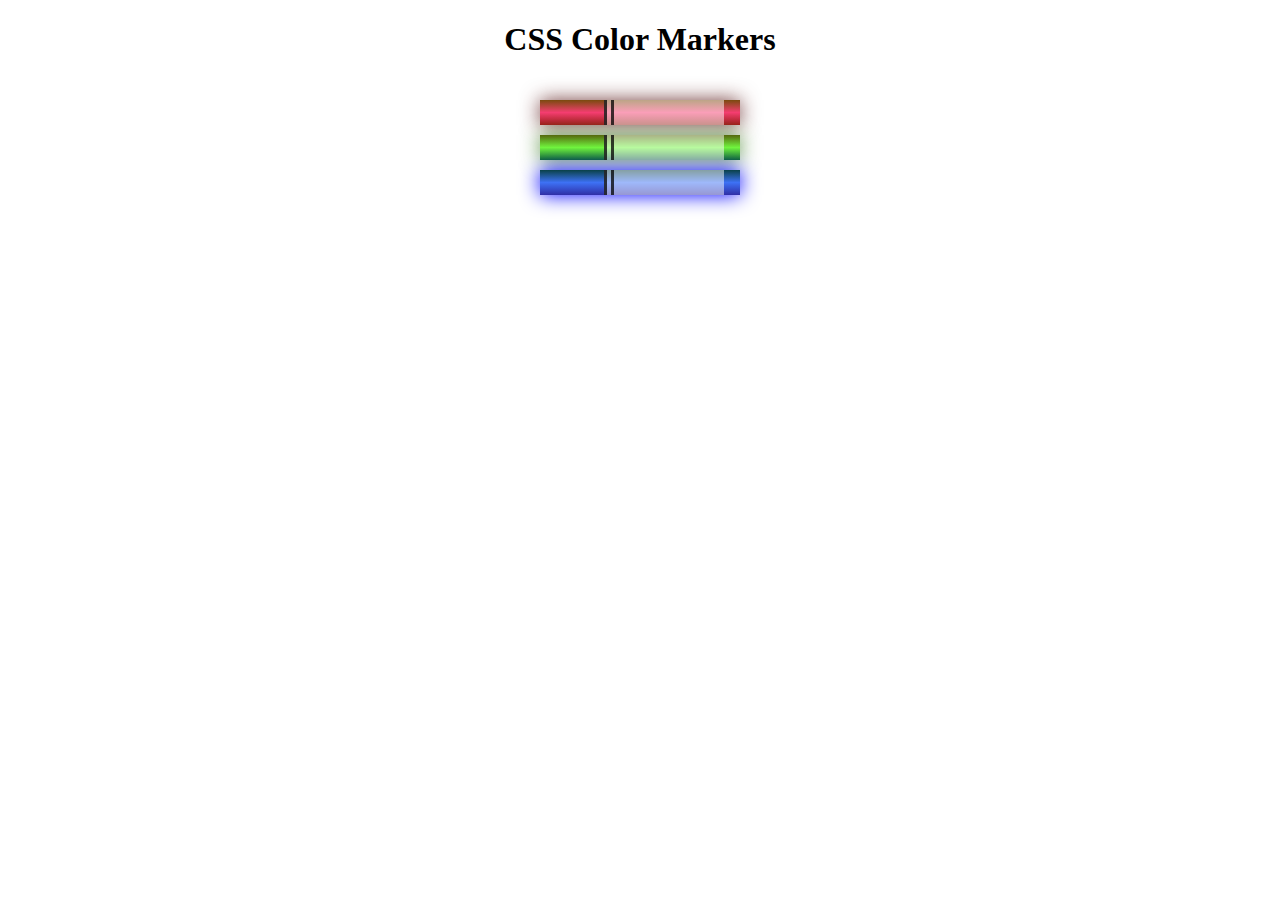
<file: CSS Color Building/index.html>
<!DOCTYPE html>
<html lang="en">
  <head>
    <meta charset="utf-8" />
    <meta name="viewport" content="width=device-width, initial-scale=1.0" />
    <title>Colored Markers</title>
    <link rel="stylesheet" href="styles.css" />
  </head>
  <body>
    <h1>CSS Color Markers</h1>
    <div class="container">
      <div class="marker red">
        <div class="cap"></div>
        <div class="sleeve"></div>
      </div>
      <div class="marker green">
        <div class="cap"></div>
        <div class="sleeve"></div>
      </div>
      <div class="marker blue">
        <div class="cap"></div>
        <div class="sleeve"></div>
      </div>
    </div>
  </body>
</html>
</file>
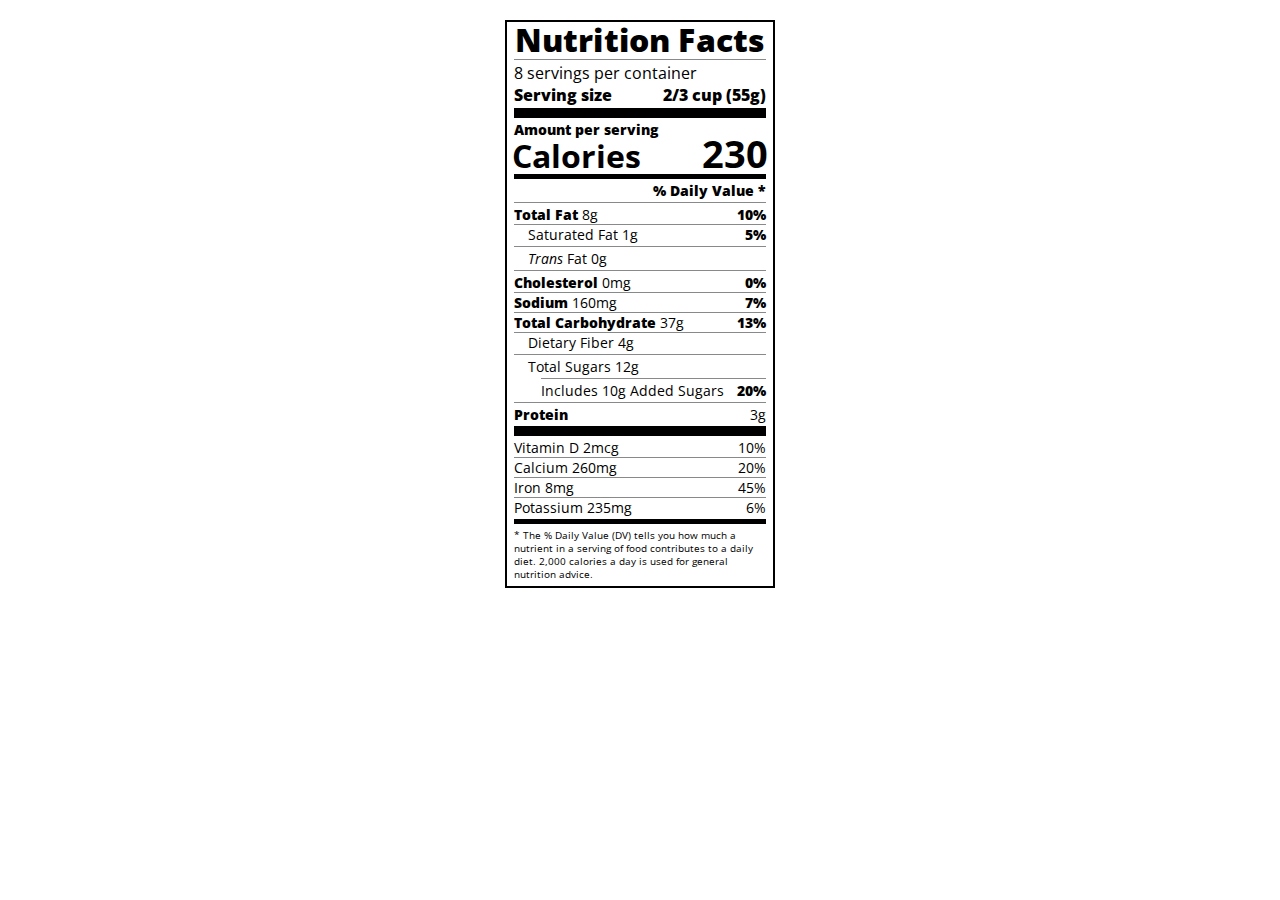
<file: Nutrition Label/index.html>
<!DOCTYPE html>
<html lang="en">

<head>
  <meta charset="UTF-8">
  <title>Nutrition Label</title>
  <link href="https://fonts.googleapis.com/css?family=Open+Sans:400,700,800" rel="stylesheet">
  <link href="./styles.css" rel="stylesheet">
</head>

<body>
  <div class="label">
    <header>
      <h1 class="bold">Nutrition Facts</h1>
      <div class="divider"></div>
      <p>8 servings per container</p>
      <p class="bold">Serving size <span>2/3 cup (55g)</span></p>
    </header>
    <div class="divider large"></div>
    <div class="calories-info">
      <div class="left-container">
        <h2 class="bold small-text">Amount per serving</h2>
        <p>Calories</p>
      </div>
      <span>230</span>
    </div>
    <div class="divider medium"></div>
    <div class="daily-value small-text">
      <p class="bold right no-divider">% Daily Value *</p>
      <div class="divider"></div>
      <p><span><span class="bold">Total Fat</span> 8g</span> <span class="bold">10%</span></p>
      <p class="indent no-divider">Saturated Fat 1g <span class="bold">5%</span></p>
      <div class="divider"></div>
      <p class="indent no-divider"><span><i>Trans</i> Fat 0g</span></p>
      <div class="divider"></div>
      <p><span><span class="bold">Cholesterol</span> 0mg</span> <span class="bold">0%</span></p>
      <p><span><span class="bold">Sodium</span> 160mg</span> <span class="bold">7%</span></p>
      <p><span><span class="bold">Total Carbohydrate</span> 37g</span> <span class="bold">13%</span></p>
      <p class="indent no-divider">Dietary Fiber 4g</p>
      <div class="divider"></div>
      <p class="indent no-divider">Total Sugars 12g</p>
      <div class="divider double-indent"></div>
      <p class="double-indent no-divider">Includes 10g Added Sugars <span class="bold">20%</span>
      <div class="divider"></div>
      <p class="no-divider"><span class="bold">Protein</span> 3g</p>
      <div class="divider large"></div>
      <p>Vitamin D 2mcg <span>10%</span></p>
      <p>Calcium 260mg <span>20%</span></p>
      <p>Iron 8mg <span>45%</span></p>
      <p class="no-divider">Potassium 235mg <span>6%</span></p>
    </div>
    <div class="divider medium"></div>
    <p class="note">* The % Daily Value (DV) tells you how much a nutrient in a serving of food contributes to a daily
      diet. 2,000 calories a day is used for general nutrition advice.</p>
  </div>
</body>
</html>
</file>
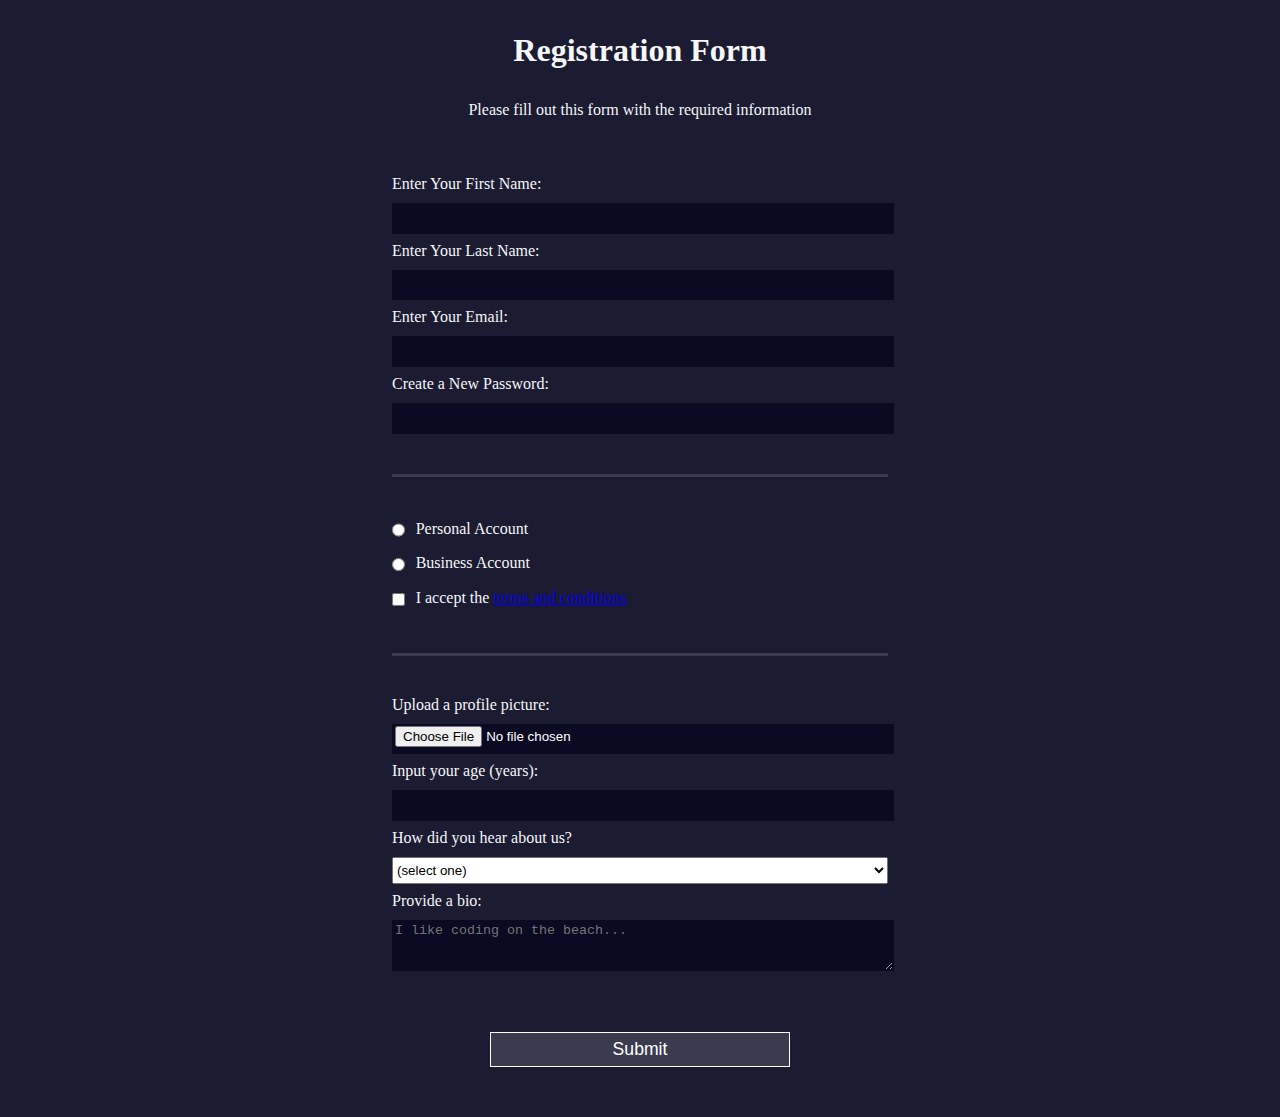
<file: Registration Form/index.html>
<!DOCTYPE html>
<html lang="en">
  <head>
    <meta charset="UTF-8">
    <title>Registration Form</title>
    <link rel="stylesheet" href="styles.css" />
  </head>
  <body>
    <h1>Registration Form</h1>
    <p>Please fill out this form with the required information</p>
    <form method="post" action='https://register-demo.freecodecamp.org'>
      <fieldset>
        <label for="first-name">Enter Your First Name: <input id="first-name" name="first-name" type="text" required /></label>
        <label for="last-name">Enter Your Last Name: <input id="last-name" name="last-name" type="text" required /></label>
        <label for="email">Enter Your Email: <input id="email" name="email" type="email" required /></label>
        <label for="new-password">Create a New Password: <input id="new-password" name="new-password" type="password" pattern="[a-z0-5]{8,}" required /></label>
      </fieldset>
      <fieldset>
        <label for="personal-account"><input id="personal-account" type="radio" name="account-type" class="inline" /> Personal Account</label>
        <label for="business-account"><input id="business-account" type="radio" name="account-type" class="inline" /> Business Account</label>
        <label for="terms-and-conditions">
          <input id="terms-and-conditions" type="checkbox" required name="terms-and-conditions" class="inline" /> I accept the <a href="https://www.freecodecamp.org/news/terms-of-service/">terms and conditions</a>
        </label>
      </fieldset>
      <fieldset>
        <label for="profile-picture">Upload a profile picture: <input id="profile-picture" type="file" name="file" /></label>
        <label for="age">Input your age (years): <input id="age" type="number" name="age" min="13" max="120" /></label>
        <label for="referrer">How did you hear about us?
          <select id="referrer" name="referrer">
            <option value="">(select one)</option>
            <option value="1">freeCodeCamp News</option>
            <option value="2">freeCodeCamp YouTube Channel</option>
            <option value="3">freeCodeCamp Forum</option>
            <option value="4">Other</option>
          </select>
        </label>
        <label for="bio">Provide a bio:
          <textarea id="bio" name="bio" rows="3" cols="30" placeholder="I like coding on the beach..."></textarea>
        </label>
      </fieldset>
      <input type="submit" value="Submit" />
    </form>
  </body>
</html>
</file>
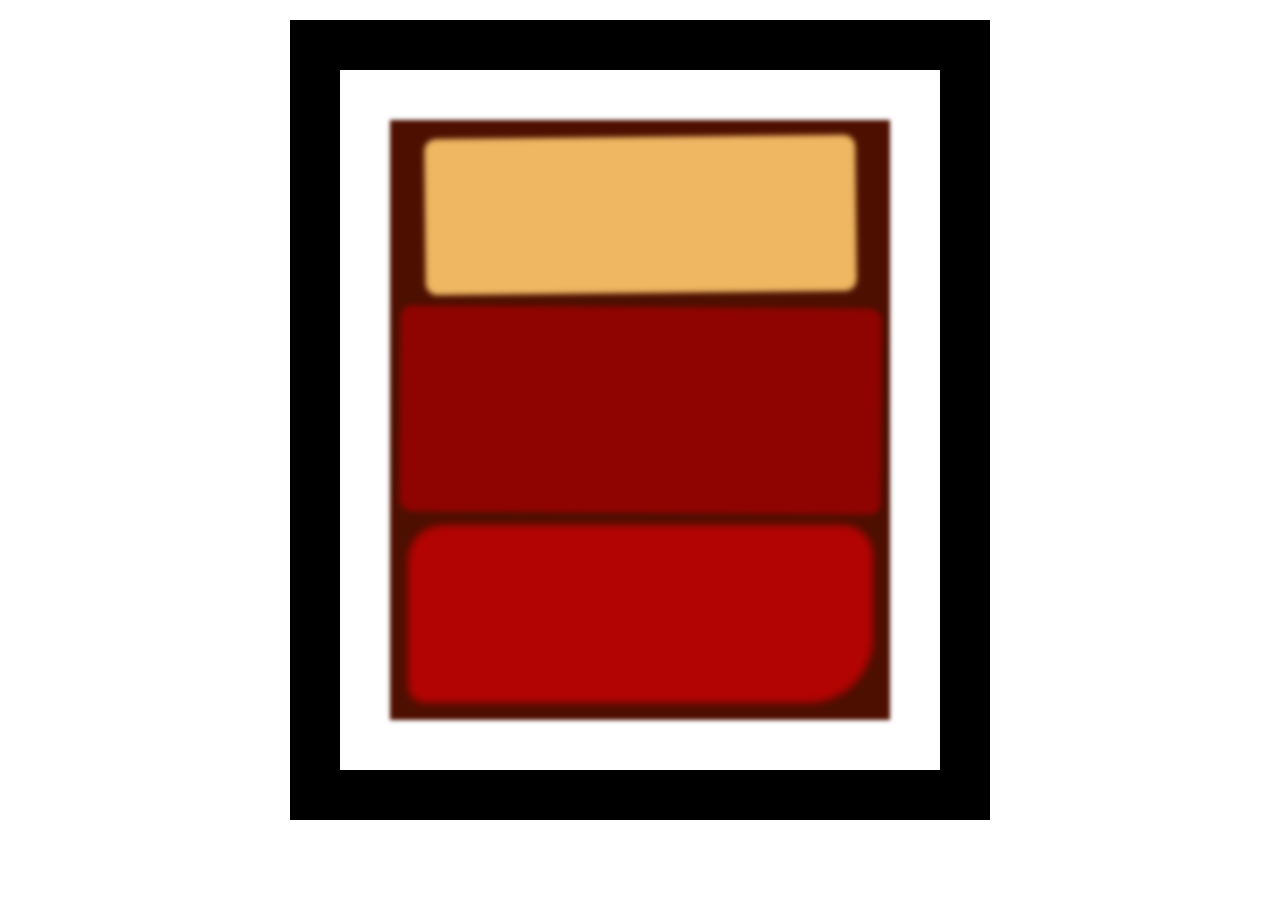
<file: Rothko Painting/index.html>
<!DOCTYPE html>
<html lang="en">
  <head>
    <meta charset="UTF-8" />
    <title>Rothko Painting</title>
    <link href="./styles.css" rel="stylesheet" />
  </head>
  <body>
    <div class="frame">
      <div class="canvas">
        <div class="one"></div>
        <div class="two"></div>
        <div class="three"></div>
      </div>
    </div>
  </body>
</html>
</file>
<file: CSS Color Building/styles.css>
h1 {
  text-align: center;
}

.container {
  background-color: rgb(255, 255, 255);
  padding: 10px 0;
}

.marker {
  width: 200px;
  height: 25px;
  margin: 10px auto;
}

.cap {
  width: 60px;
  height: 25px;
}

.sleeve {
  width: 110px;
  height: 25px;
  background-color: rgba(255, 255, 255, 0.5);
  border-left: 10px double rgba(0, 0, 0, 0.75);
}

.cap,
.sleeve {
  display: inline-block;
}

.red {
  background: linear-gradient(rgb(122, 74, 14), rgb(245, 62, 113), rgb(162, 27, 27));
  box-shadow: 0 0 20px 0 rgba(83, 14, 14, 0.8);
}

.green {
  background: linear-gradient(#55680d, #71f53e, #116c31);
  box-shadow: 0 0 20px 0 #3b7e20cc;
}

.blue {
  background: linear-gradient(hsl(186, 76%, 16%), hsl(223, 90%, 60%), hsl(240, 56%, 42%));
  box-shadow: 0 0 20px 0 blue;
}
</file>
<file: Nutrition Label/styles.css>
* {
  box-sizing: border-box;
}

html {
  font-size: 16px;
}

body {
  font-family: "Open Sans", sans-serif;
}

.label {
  border: 2px solid black;
  width: 270px;
  margin: 20px auto;
  padding: 0 7px;
}

header h1 {
  text-align: center;
  margin: -4px 0;
  letter-spacing: 0.15px;
}

p {
  margin: 0;
  display: flex;
  justify-content: space-between;
}

.divider {
  border-bottom: 1px solid #888989;
  margin: 2px 0;
}

.bold {
  font-weight: 800;
}

.large {
  height: 10px;
}

.large,
.medium {
  background-color: black;
  border: 0;
}

.medium {
  height: 5px;
}

.small-text {
  font-size: 0.85rem;
}

.calories-info {
  display: flex;
  justify-content: space-between;
  align-items: flex-end;
}

.calories-info h2 {
  margin: 0;
}

.left-container p {
  margin: -5px -2px;
  font-size: 2em;
  font-weight: 700;
}

.calories-info span {
  margin: -7px -2px;
  font-size: 2.4em;
  font-weight: 700;
}

.right {
  justify-content: flex-end;
}

.indent {
  margin-left: 1em;
}

.double-indent {
  margin-left: 2em;
}

.daily-value p:not(.no-divider) {
  border-bottom: 1px solid #888989;
}

.note {
  font-size: 0.6rem;
  margin: 5px 0;
}
</file>
<file: Registration Form/styles.css>
body {
  width: 100%;
  height: 100vh;
  margin: 0;
  background-color: #1b1b32;
  color: #f5f6f7;
  font-family: Tahoma;
  font-size: 16px;
}

h1,
p {
  margin: 1em auto;
  text-align: center;
}

form {
  width: 60vw;
  max-width: 500px;
  min-width: 300px;
  margin: 0 auto;
  padding-bottom: 2em;
}

fieldset {
  border: none;
  padding: 2rem 0;
  border-bottom: 3px solid #3b3b4f;
}

fieldset:last-of-type {
  border-bottom: none;
}

label {
  display: block;
  margin: 0.5rem 0;
}

input,
textarea,
select {
  margin: 10px 0 0 0;
  width: 100%;
  min-height: 2em;
}

input,
textarea {
  background-color: #0a0a23;
  border: 1px solid #0a0a23;
  color: #ffffff;
}

.inline {
  width: unset;
  margin: 0 0.5em 0 0;
  vertical-align: middle;
}

input[type="submit"] {
  display: block;
  width: 60%;
  margin: 1em auto;
  height: 2em;
  font-size: 1.1rem;
  background-color: #3b3b4f;
  border-color: white;
  min-width: 300px;
}

input[type="file"] {
  padding: 1px 2px;
}
</file>
<file: Rothko Painting/styles.css>
.canvas {
  width: 500px;
  height: 600px;
  background-color: #4d0f00;
  overflow: hidden;
  filter: blur(2px);
}

.frame {
  border: 50px solid black;
  width: 500px;
  padding: 50px;
  margin: 20px auto;
}

.one {
  width: 425px;
  height: 150px;
  background-color: #efb762;
  margin: 20px auto;
  box-shadow: 0 0 3px 3px #efb762;
  border-radius: 9px;
  transform: rotate(-0.6deg);
}

.two {
  width: 475px;
  height: 200px;
  background-color: #8f0401;
  margin: 0 auto 20px;
  box-shadow: 0 0 3px 3px #8f0401;
  border-radius: 8px 10px;
  transform: rotate(0.4deg);
}

.one,
.two {
  filter: blur(1px);
}

.three {
  width: 91%;
  height: 28%;
  background-color: #b20403;
  margin: auto;
  filter: blur(2px);
  box-shadow: 0 0 5px 5px #b20403;
  border-radius: 30px 25px 60px 12px;
}
</file>
